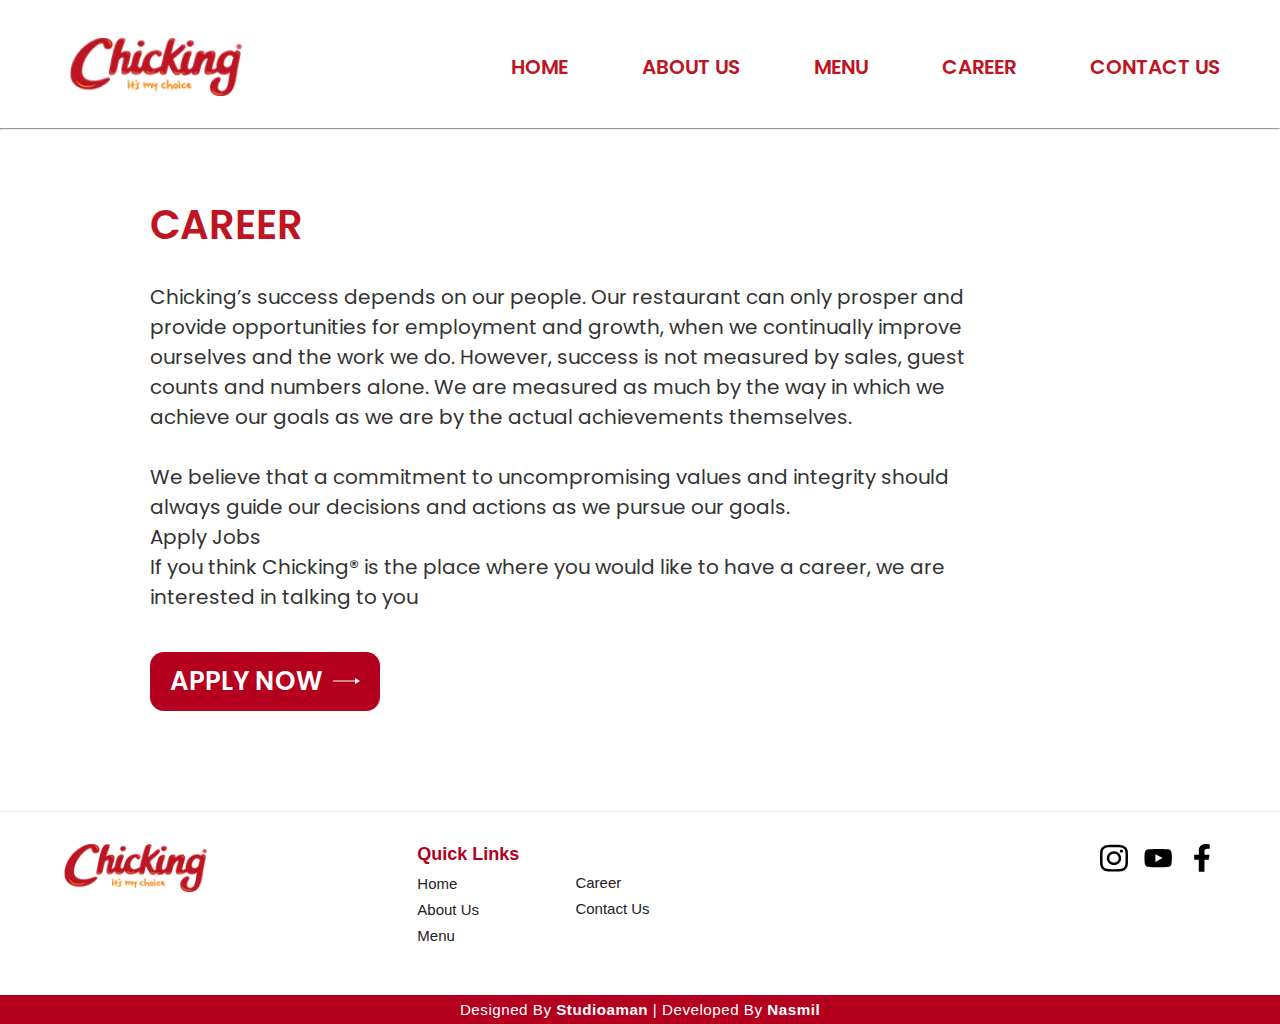
<file: career.html>
<!DOCTYPE html>
<html lang="en">
<head>
    <meta charset="UTF-8">
    <title>Career</title>
    <link href="assets/main.css" rel="stylesheet">
    <link href="https://fonts.googleapis.com/css2?family=Poppins:wght@400;600&display=swap" rel="stylesheet">


    <style>
        body {
            font-family: poppins, sans-serif;
            margin: 0;
        }
       .navbar{
        padding-top: 30px;
        padding-left: 20px;
       }
        .container {
            padding: 100px;
        }
        .container h1{
            font-size: 40px;
            font-family: Poppins;
            color: #BE1522;
            font-weight: 600;
            padding-top: 50px;
            margin-left: 50px;
        }
        .container p{
            font-family: Poppins, sans-serif;
            font-weight: 400;
            font-size: 20px;
            letter-spacing: 1%;
            text-align: left;
            margin-left: 50px;
        }
        .apply-button{
          padding-left: 50px;
          padding-top: 20px;
        }

        hr{
          position: relative;
          top: 120px;
          width: 100%;
          color: black;
        }
 
    </style>
</head>
<body>
    <div class="navbar">
      <img src="assets/img/Logo.webp" alt="Chicking Logo" class="logo">
      <nav class="nav-links">
        <a href="index.html" class="active">HOME</a>
        <a href="index.html #about">ABOUT US</a>
        <a href="index.html #menu">MENU</a>
        <a href="career.html">CAREER</a>
        <a href="index.html #contact">CONTACT US</a>
      </nav>
    </div>
     <hr> 
    <div class="container">
        <h1>CAREER</h1>
        <p>Chicking’s success depends on our people. Our restaurant can only prosper and <br> provide opportunities for employment and growth, when we continually improve <br> ourselves and the work we do. However, success is not measured by sales, guest <br> counts and numbers alone. We are measured as much by the way in which we <br> achieve our goals as we are by the actual achievements themselves. <br><br> We believe that a commitment to uncompromising values and integrity should <br> always guide our decisions and actions as we pursue our goals. <br>
            Apply Jobs <br>
        If you think Chicking® is the place where you would like to have a career, we are <br> interested in talking to you</p>
        <div class="apply-button">
  <a href="#" target="_blank" rel="noopener noreferrer" class="button-primary">
    APPLY NOW 
    <img src="assets/img/ordervector.svg" alt="Arrow" class="arrow-icon" />
  </a>
</div>
    </div>


  <!-- Footer -->
  <footer class="footer">
  <div class="footer-content">
    <div class="footer-logo">
      <img src="assets/img/Logo.webp" alt="Chicking Logo" />
    </div>
    <div class="footer-links">
      <div>
        <h4>Quick Links</h4>
        <ul>
          <li><a href="index.html">Home</a></li>
          <li><a href="index.html #about">About Us</a></li>
          <li><a href="index.html #menu">Menu</a></li>
        </ul>
      </div>
      <div>
        <ul class="footer-links2">
          <li><a href="career.html">Career</a></li>
          <li><a href="index.html #contact">Contact Us</a></li>
        </ul>
      </div>
    </div>
    <div class="footer-social">
      <a href="#"><img src="assets/img/insta.svg" alt="Instagram" /></a>
      <a href="#"><img src="assets/img/yt.svg" alt="YouTube" /></a>
      <a href="#"><img src="assets/img/fb.svg" alt="Facebook" /></a>
    </div>
    
  </div>
  <div class="footer-bottom">
    Designed By <a href="https://www.instagram.com/studioamaaan">Studioaman</a> | Developed By <a href="https://www.instagram.com/nasmillll">Nasmil</a>
  </div>
</footer>
</body>
</html>
</file>
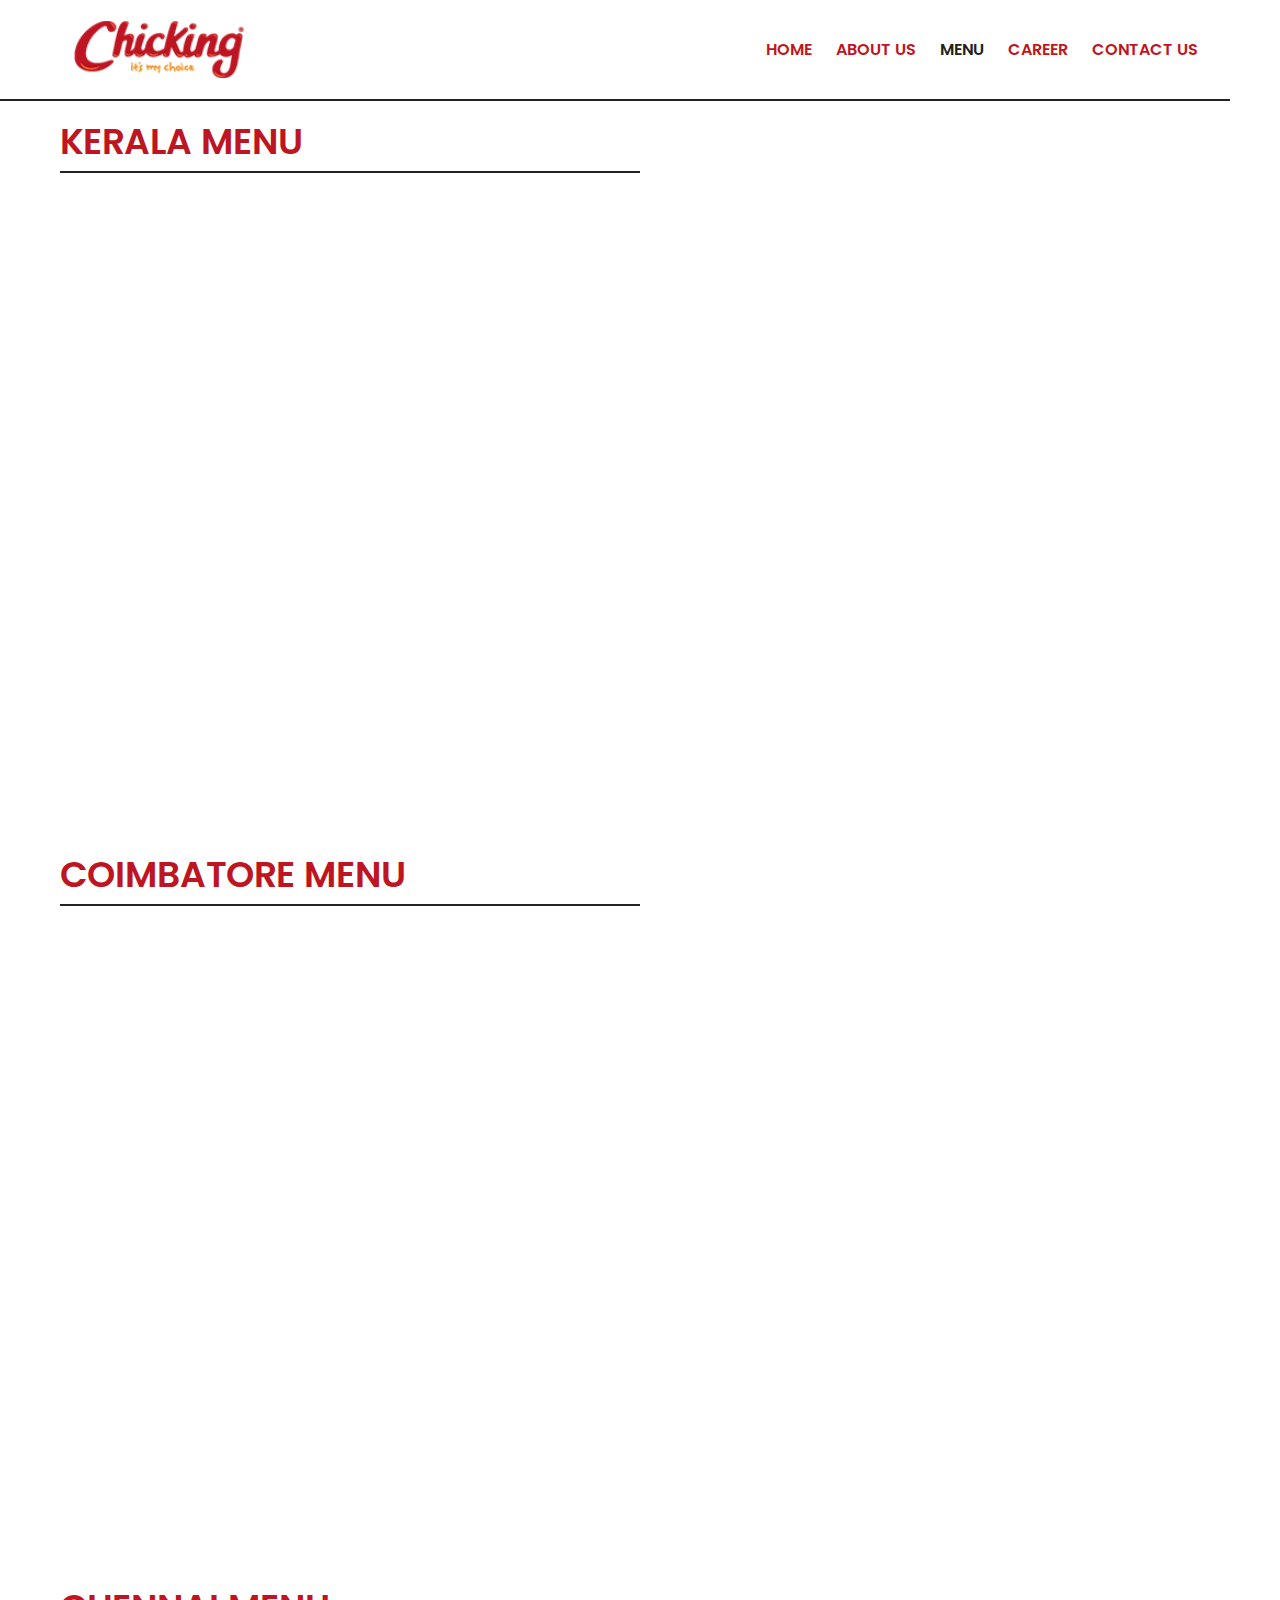
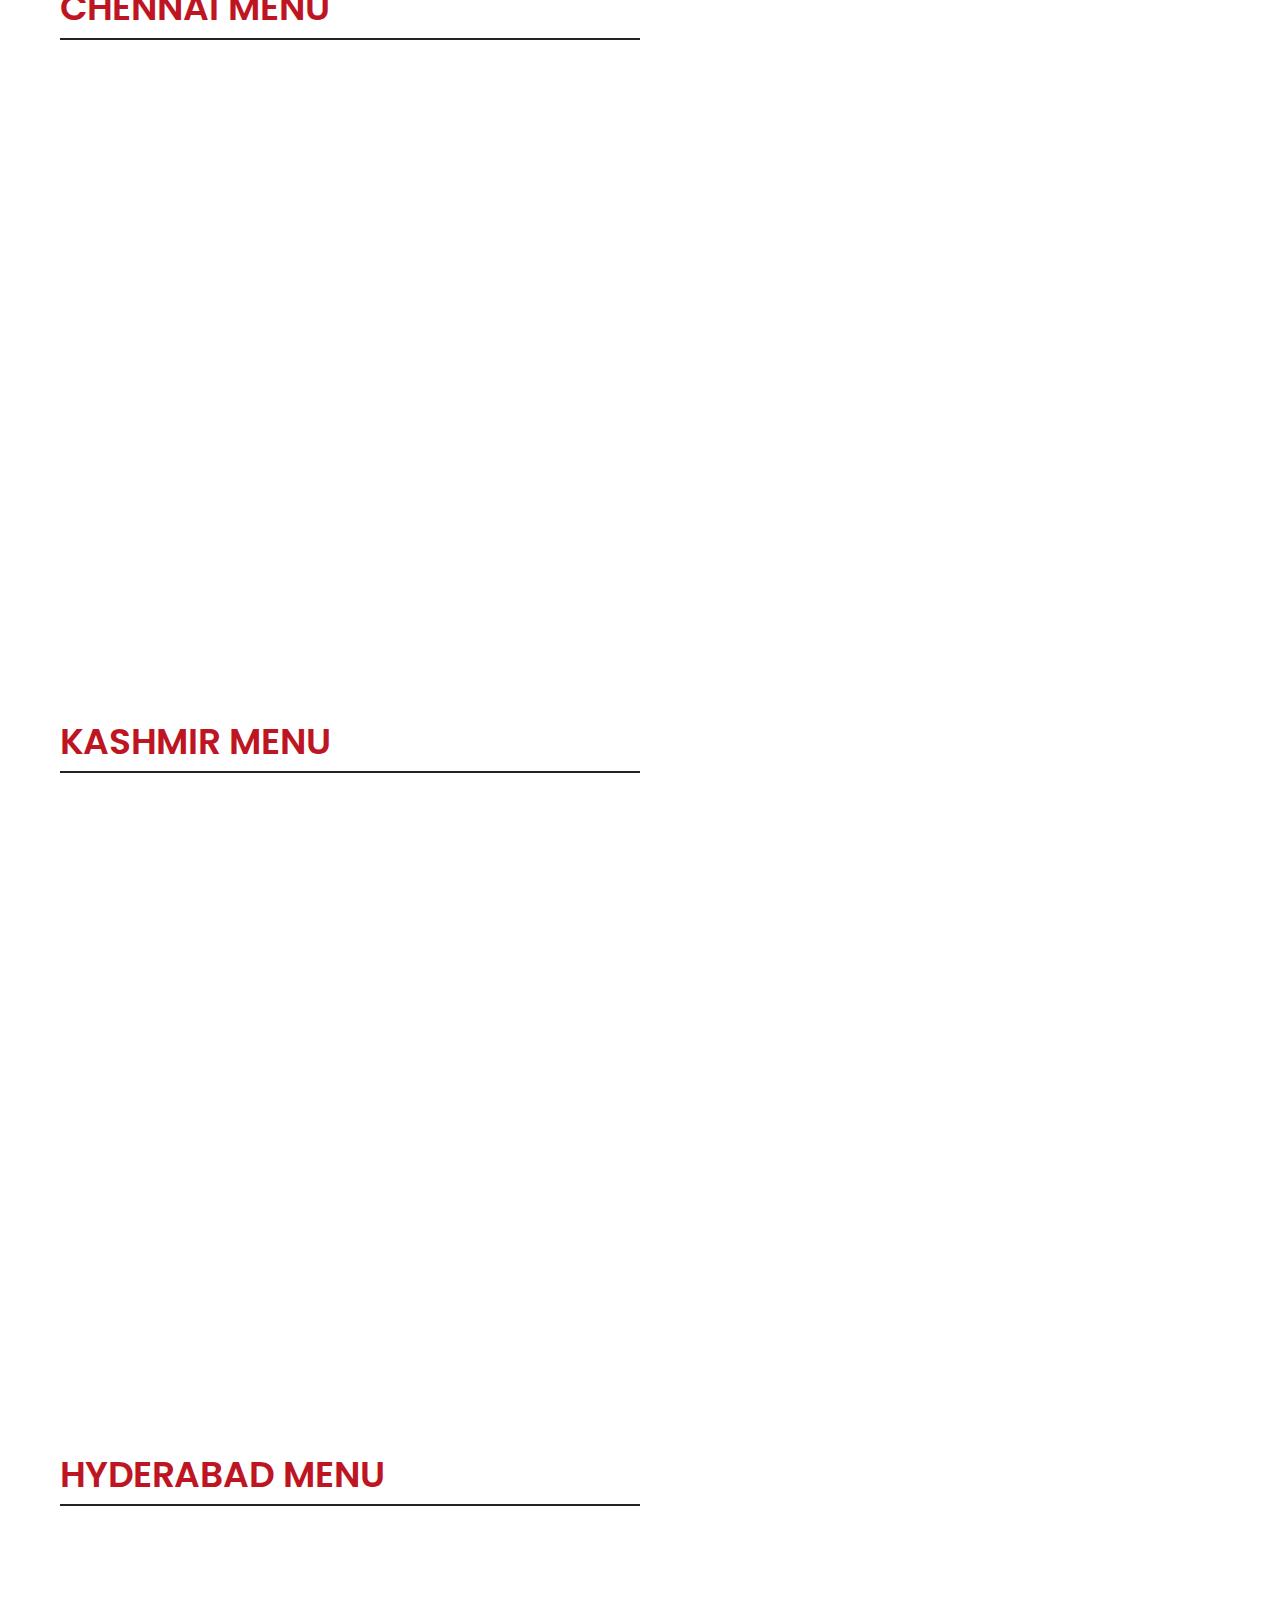
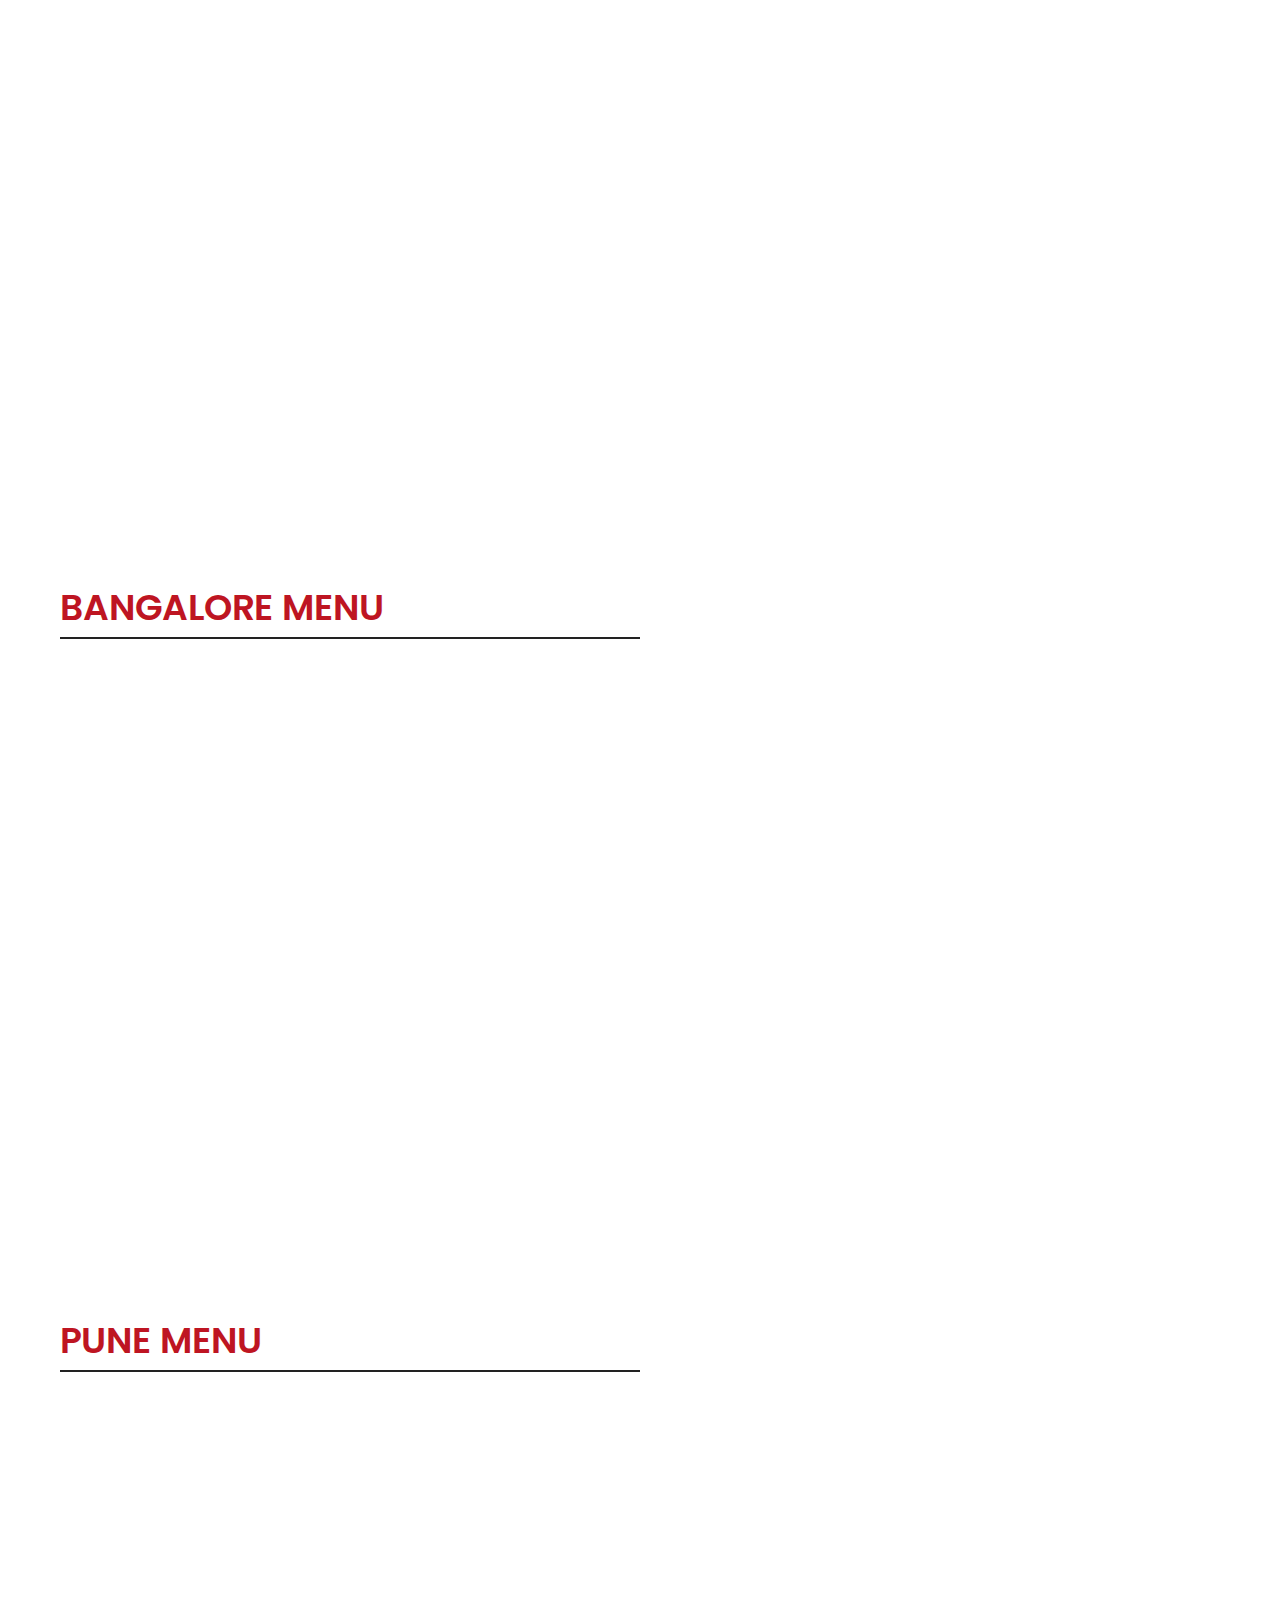
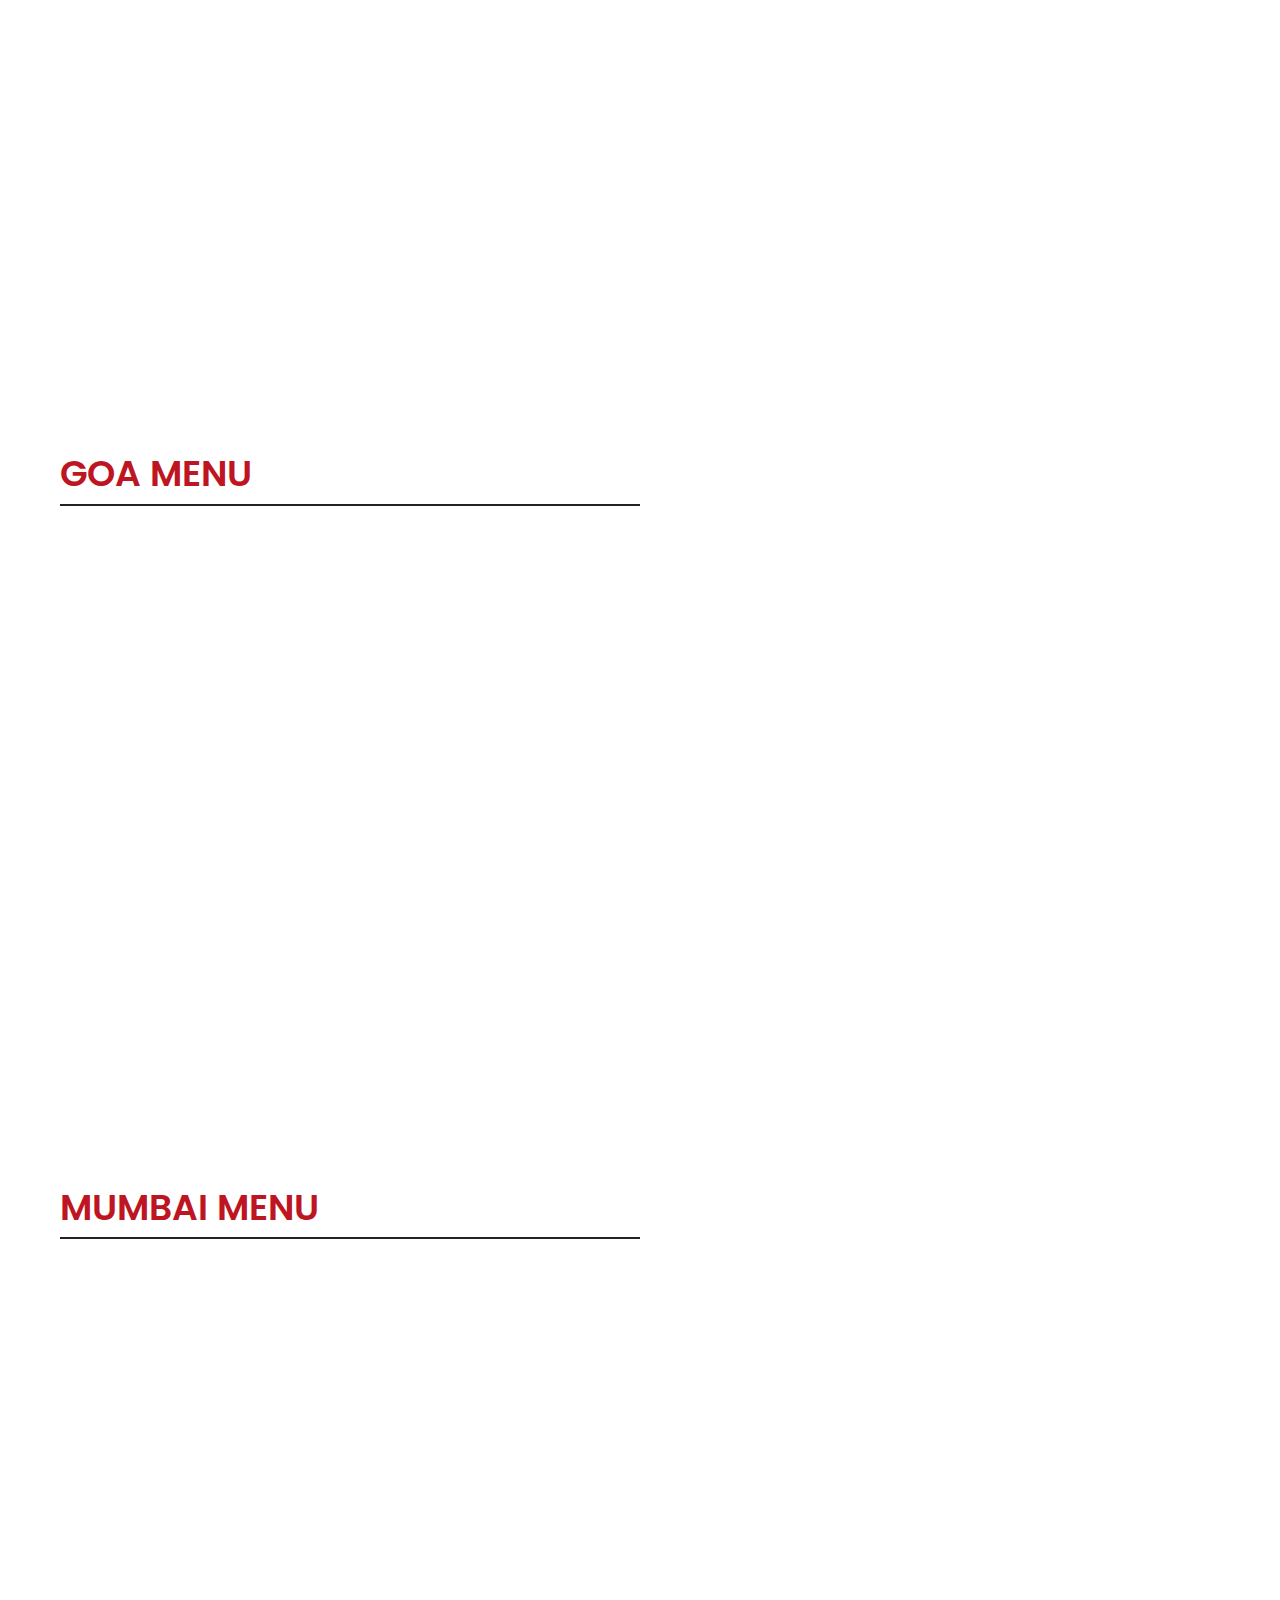
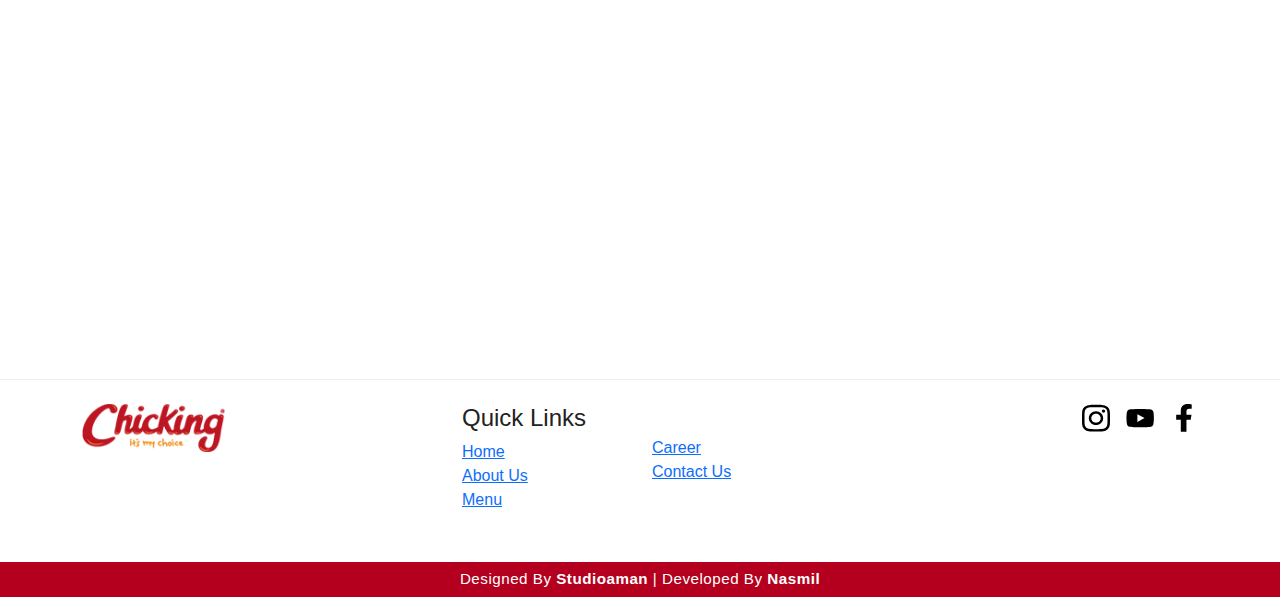
<file: menu.html>
<!DOCTYPE html>
<html lang="en">

<head>
  <meta charset="UTF-8">
  <meta name="viewport" content="width=device-width, initial-scale=1.0">
  <title>Our Menu - Chicking</title>
  <link href="https://cdn.jsdelivr.net/npm/bootstrap@5.3.3/dist/css/bootstrap.min.css" rel="stylesheet">
  <link href="https://fonts.googleapis.com/css2?family=Poppins:wght@400;500;600&display=swap" rel="stylesheet">
  <link href="assets/main.css" rel="stylesheet">

  <style>
    /* ── Menu page specific styles ── */

    /* Navbar — same white + border-bottom style as career.html */
    .menu-navbar {
      background-color: #fff;
      border-bottom: 2px solid #222;
      padding: 16px 20px;
    }
    .menu-navbar .logo {
      height: 57px;
      width: auto;
    }
    .menu-navbar .nav-link {
      font-weight: 600;
      font-size: 16px;
      color: #BE1522 !important;
      padding: 6px 12px;
    }
    .menu-navbar .nav-link:hover,
    .menu-navbar .nav-link.active {
      color: #222 !important;
    }

    /* Mobile full-screen nav */
    @media (max-width: 991.98px) {
      #menuNav {
        background-color: rgba(0, 0, 0, 0.95);
        position: fixed;
        inset: 0;
        z-index: 1050;
        display: flex !important;
        flex-direction: column;
        justify-content: center;
        align-items: center;
        transition: opacity 0.3s;
        opacity: 0;
        pointer-events: none;
      }
      #menuNav.show {
        opacity: 1;
        pointer-events: auto;
      }
      #menuNav .nav-link {
        font-size: 24px !important;
        color: #fff !important;
      }
      #menuNav .nav-link:hover {
        color: #BE1522 !important;
      }
    }

    /* ── Menu content ── */
    .menu-container {
      padding: 80px 60px 60px;
    }

    .menu-section {
      margin-bottom: 60px;
    }

    .menu-section h2 {
      font-weight: 600;
      font-size: 36px;
      color: #BE1522;
      text-align: left;
      margin-bottom: 8px;
    }

    .menu-section hr {
      border: none;
      height: 2px;
      background-color: #222;
      opacity: 1;
      width: 50%;
      margin: 0 0 20px 0;
    }

    .menu-section iframe {
      width: 90%;
      height: 600px;
      border: none;
      display: block;
    }

    /* ── Mobile overrides ── */
    @media (max-width: 991.98px) {
      .menu-container {
        padding: 36px 16px 48px;
      }

      .menu-section h2 {
        font-size: 22px;
        padding-left: 4px;
      }

      .menu-section hr {
        width: 60%;
      }

      .menu-section iframe {
        width: 100%;
        height: 420px;
      }
    }

    @media (max-width: 575.98px) {
      .menu-section iframe {
        height: 340px;
      }
    }
  </style>
</head>

<body>

  <!-- ========== NAVBAR ========== -->
  <nav class="navbar navbar-expand-lg menu-navbar px-3 px-md-4">
    <a class="navbar-brand" href="index.html">
      <img src="assets/img/Logo.webp" alt="Chicking Logo" class="logo">
    </a>

    <!-- Hamburger -->
    <button class="navbar-toggler hamburger border-0" type="button"
      data-bs-toggle="collapse" data-bs-target="#menuNav"
      aria-controls="menuNav" aria-expanded="false" aria-label="Toggle navigation">
      &#9776;
    </button>

    <!-- Nav Links -->
    <div class="collapse navbar-collapse" id="menuNav">
      <ul class="navbar-nav ms-auto gap-lg-2 text-center py-3 py-lg-0">
        <li class="nav-item"><a class="nav-link" href="index.html">HOME</a></li>
        <li class="nav-item"><a class="nav-link" href="index.html#about">ABOUT US</a></li>
        <li class="nav-item"><a class="nav-link active" href="index.html#menu">MENU</a></li>
        <li class="nav-item"><a class="nav-link" href="career.html">CAREER</a></li>
        <li class="nav-item"><a class="nav-link" href="index.html#contact">CONTACT US</a></li>
      </ul>
    </div>
  </nav>

  <!-- ========== MENU CONTENT ========== -->
  <div class="menu-container">

    <div class="menu-section kerala">
      <h2>KERALA MENU</h2>
      <hr>
      <iframe src="assets/menu/kerala.pdf"></iframe>
    </div>

    <div class="menu-section coimbatore">
      <h2>COIMBATORE MENU</h2>
      <hr>
      <iframe src="assets/menu/coimbatore.pdf"></iframe>
    </div>

    <div class="menu-section chennai">
      <h2>CHENNAI MENU</h2>
      <hr>
      <iframe src="assets/menu/chennai.pdf"></iframe>
    </div>

    <div class="menu-section kashmir">
      <h2>KASHMIR MENU</h2>
      <hr>
      <iframe src="assets/menu/kerala.pdf"></iframe>
    </div>

    <div class="menu-section hyderabad">
      <h2>HYDERABAD MENU</h2>
      <hr>
      <iframe src="assets/menu/hyderabad.pdf"></iframe>
    </div>

    <div class="menu-section bangalore">
      <h2>BANGALORE MENU</h2>
      <hr>
      <iframe src="assets/menu/kerala.pdf"></iframe>
    </div>

    <div class="menu-section pune">
      <h2>PUNE MENU</h2>
      <hr>
      <iframe src="assets/menu/pune.pdf"></iframe>
    </div>

    <div class="menu-section goa">
      <h2>GOA MENU</h2>
      <hr>
      <iframe src="assets/menu/kerala.pdf"></iframe>
    </div>

    <div class="menu-section mumbai">
      <h2>MUMBAI MENU</h2>
      <hr>
      <iframe src="assets/menu/kerala.pdf"></iframe>
    </div>

  </div>

  <!-- ========== FOOTER ========== -->
  <footer class="footer">
    <div class="container py-4">
      <div class="row g-4 align-items-start justify-content-between">

        <!-- Logo -->
        <div class="col-12 col-sm-6 col-md-3 text-center text-md-start">
          <img src="assets/img/Logo.webp" alt="Chicking Logo" style="height:48px;">
        </div>

        <!-- Quick Links -->
        <div class="col-12 col-sm-6 col-md-4">
          <div class="row">
            <div class="col-6">
              <h4 class="footer-heading">Quick Links</h4>
              <ul class="list-unstyled footer-list">
                <li><a href="index.html">Home</a></li>
                <li><a href="index.html#about">About Us</a></li>
                <li><a href="index.html#menu">Menu</a></li>
              </ul>
            </div>
            <div class="col-6 pt-md-4 mt-md-2">
              <ul class="list-unstyled footer-list">
                <li><a href="career.html">Career</a></li>
                <li><a href="index.html#contact">Contact Us</a></li>
              </ul>
            </div>
          </div>
        </div>

        <!-- Social -->
        <div class="col-12 col-sm-12 col-md-3 d-flex justify-content-center justify-content-md-end align-items-center gap-3">
          <a href="#"><img src="assets/img/insta.svg" alt="Instagram" style="width:28px;height:28px;"></a>
          <a href="#"><img src="assets/img/yt.svg" alt="YouTube" style="width:28px;height:28px;"></a>
          <a href="#"><img src="assets/img/fb.svg" alt="Facebook" style="width:28px;height:28px;"></a>
        </div>

      </div>
    </div>

    <div class="footer-bottom">
      Designed By <a href="https://www.instagram.com/studioamaaan">Studioaman</a> |
      Developed By <a href="https://www.instagram.com/nasmillll">Nasmil</a>
    </div>
  </footer>

  <script src="https://cdn.jsdelivr.net/npm/bootstrap@5.3.3/dist/js/bootstrap.bundle.min.js"></script>
  <script src="assets/main.js"></script>
</body>
</html>
</file>
<file: assets/main.css>
/* style.css */
* {
  box-sizing: border-box;
}

/* Base Styles */
body {
  margin: 0;
  font-family: 'Poppins', sans-serif;
  color: #333;
  background-color: #fff;
}

h2 {
  text-align: center;
  margin: 40px 0 20px;
  color: #b4001e;
}

h3 {
  color: #b4001e;
}
/*--------------------------------------------------------------
# Hero Section
--------------------------------------------------------------*/
.hero {
  position: relative;
  height: 640px;
  width: 100%;
  overflow: hidden;
}

.background-video {
  position: absolute;
  top: 0;
  left: 0;
  width: 100%;
  height: 100%;
  object-fit: cover;
  z-index: -1;
}

.overlay {
  background-color: rgba(0, 0, 0, 0.4);
  height: 100%;
  display: flex;
  flex-direction: column;
  justify-content: space-between;
  padding: 20px;
  z-index: 1;
  position: relative;
}
.navbar {
  display: flex;
  justify-content: space-between;
  align-items: center;
  position: absolute;
  right: 50px;
  width: 100%;
  padding: 0px 0px;
}

.navbar .logo {
  height: 57.75px;
  width: 172.14px;
  position: relative;
  left: 100px;
}


.navbar nav a {
  margin: 0 10px;
  padding-left: 50px;
  text-decoration: none;
  font-weight: 600;
  font-size: 20px;
  color: #BE1522;
}

.navbar nav a:hover {
  color: white;
}

.button-primary {
  background-color: #b4001e;
  color: white;
  padding: 10px 20px;
  font-size: 26px;
  text-decoration: none;
  font-weight: 600;
  border-radius: 14px;
  display: inline-flex;
  align-items: center;
  gap: 10px;
  border: none;
  transition: background-color 0.3s ease, transform 0.3s ease;
}

.button-primary:hover {
  background-color: #930018;
  transform: translateY(-2px);
}

.arrow-icon {
  width: 27px;
  position: relative;
  bottom: 0px;
}
.order-button{
  padding-left: 1000px;
  padding-bottom: 40px;
}




/* Our Story Section */
.story-header h2{
  font-weight: 600;
  font-size: 45px;
  color: white;
  text-align: left;
  padding-left: 70px;
  align-items: center; 
  display: flex; 
  height: 100px;
  width: 100%;
  background-color: #BE1522;
  margin: 0px;
}

.story-header hr{
  border: none;
  height: 2px;
  background-color: white;
  width: 800px; 
  margin: 20px 0;
  position: relative;
  bottom: 70px;
  left: 450px;
}

.story-section {
  padding: 0px 0px;
  background-color: white;
}

.story-block {
  display: flex;
  align-items: center;
  margin-bottom: 40px;
  gap: 20px;
}

.story-block img {
  width: 542px; 
  height: 426px;
  border-radius: 30px;
  position: relative;
  left: 100px;
  
}

.text-block {
  padding-left: 180px;
  padding-bottom: 30px;
}

.text-block h3{
  font-weight: 600;
  font-size: 30px;
  color: #BE1522;
}

.text-block p {
  font-size: 18.75px;
  position: relative;
  bottom: 0px;
  letter-spacing: 4%;
}

/* Features Section */
.features {
  display: flex;
  justify-content: space-around;
  background-color: #BE1522;
  padding: 40px 20px;
  flex-wrap: wrap;
  width: 100%;
  height: 449px;
}

.feature-box {
  text-align: center;
  width: 287px;
  height: 283px;
  margin: 10px;
  background-color: white;
  border-radius: 30px;
  position: relative;
  top: 30px;
}

.feature-box img {
  width: 80px;
  margin-bottom: 10px;
  padding-top: 60px;
}

.feature-box p{
  font-size: 23px;
  font-weight: 500;
  position: relative;
  bottom: 0px;
}

/* Browse Menu */
.browse-menu {
  padding: 100px 20px;
  height: 850px;
}

.browse-menu h2{
  font-weight: 600;
  font-size: 45px;
  text-align: left;
  padding-left: 50px;
  position: relative;
  bottom: 50px;
  color: #b4001e;
}

.browse-menu hr{
  border: none;
  height: 2px;
  background-color: black;
  width: 800px; 
  margin: 20px 0;
  position: relative;
  bottom: 100px;
  left: 450px;
}

.menu-grid {
  display: grid;
  grid-template-columns: repeat(4, 1fr);
  gap: 30px;
  text-align: center;
  padding-left: 150px;
  padding-right: 150px;
  position: relative;
  bottom: 50px;
}

.menu-box {
  background-color: #F5F5F5;
  padding: 20px;
  font-size: 18px;
  font-weight: 600;
  width: 227.25px;
  height: 202.5px;
  font-size: 80px;
  color: #b4001e;
}

.menu-box span{
  font-size: 18.75px;
  position: relative;
  bottom: 80px;
}

.menu-box:first-child {
  background-color: #b4001e;
  color: white;
}

.menu-footer {
  text-align: center;
  height: 200px;
  width: 750px;
  background-color: #F5F5F5;  
  position: relative;
  bottom: 250px;
  left: 405px;
}

.menu-footer img {
  height: 60.75px;
  position: relative;
  top: 65px;
  right: 80px;
}

.view-all {
  display: inline-block;
  margin-top: 10px;
  color: #b4001e;
  font-weight: 500;
  position: relative;
  top: 70px;
  font-size: 20px;
}

/* Contact Us */
.contact-us {
  background-color: white;
  height: 500px;
}

form {
  max-width: 900px;
  margin: auto;
}

.form-group {
  display: flex;
  gap: 10px;
  margin-bottom: 10px;
}

input{
  width: 100%;
  padding: 20px;
  background-color: #F5F5F5;
  border: #F5F5F5;
  font-family: 'Poppins', sans-serif;
}
textarea{
  width: 100%;
  padding: 40px;
    background-color: #F5F5F5;

  border: #F5F5F5;
  font-family: 'Poppins', sans-serif;
}
button {
  background-color: #b4001e;
  color: white;
  padding: 20px 50px;
  border: none;
  cursor: pointer;
  font-weight: 600;
  position: relative;
  top: 20px;
  font-size: 18px;
}

/* Footer */
.footer {
  background: #fff;
  border-top: 1px solid #eee;
  font-family: Arial, sans-serif;
  color: #222;
  padding: 0;
}

.footer-content {
  display: flex;
  flex-wrap: wrap;
  justify-content: space-between;
  align-items: flex-start;
  padding: 32px 24px;
  max-width: 1200px;
  margin: 0 auto;
  gap: 24px;
}

.footer-logo {
  flex: 1 1 120px;
  display: flex;
  flex-direction: column;
  align-items: flex-start;
  padding: 0;
  min-width: 120px;
}

.footer-logo img {
  height: 48px;
  width: auto;
}

.footer-links {
  display: flex;
  flex: 2 1 240px;
  gap: 56px;
  min-width: 200px;
}

.footer-links h4 {
  font-size: 18px;
  color: #b4001e;
  font-weight: 700;
  margin-bottom: 10px;
  margin-top: 0;
}

.footer-links ul {
  list-style: none;
  padding: 0;
  margin: 0;
  margin-top: 0px;
}

.footer-links li {
  margin-bottom: 8px;
}
.footer-links2{
  position: relative;
  top: 30px;
}

.footer-links a {
  color: #222;
  text-decoration: none;
  font-size: 15px;
  transition: color 0.2s;
}

.footer-links a:hover {
  color: #b4001e;
}

.footer-social {
  display: flex;
  align-items: center;
  gap: 16px;
}

.footer-social img {
  width: 28px;
  height: 28px;
  transition: transform 0.2s;
}

.footer-social a:hover img {
  transform: scale(1.1);
}

.footer-bottom {
  text-align: center;
  background: #b4001e;
  color: #fff;
  font-size: 0.95em;
  padding: 6px 0;
  margin-top: 10px;
  letter-spacing: 0.5px;
}
.footer-bottom a{
  text-decoration: none;
  color: white;
  font-weight: bold;
}
.footer-bottom a:hover {
  text-decoration: underline;
}
</file>
